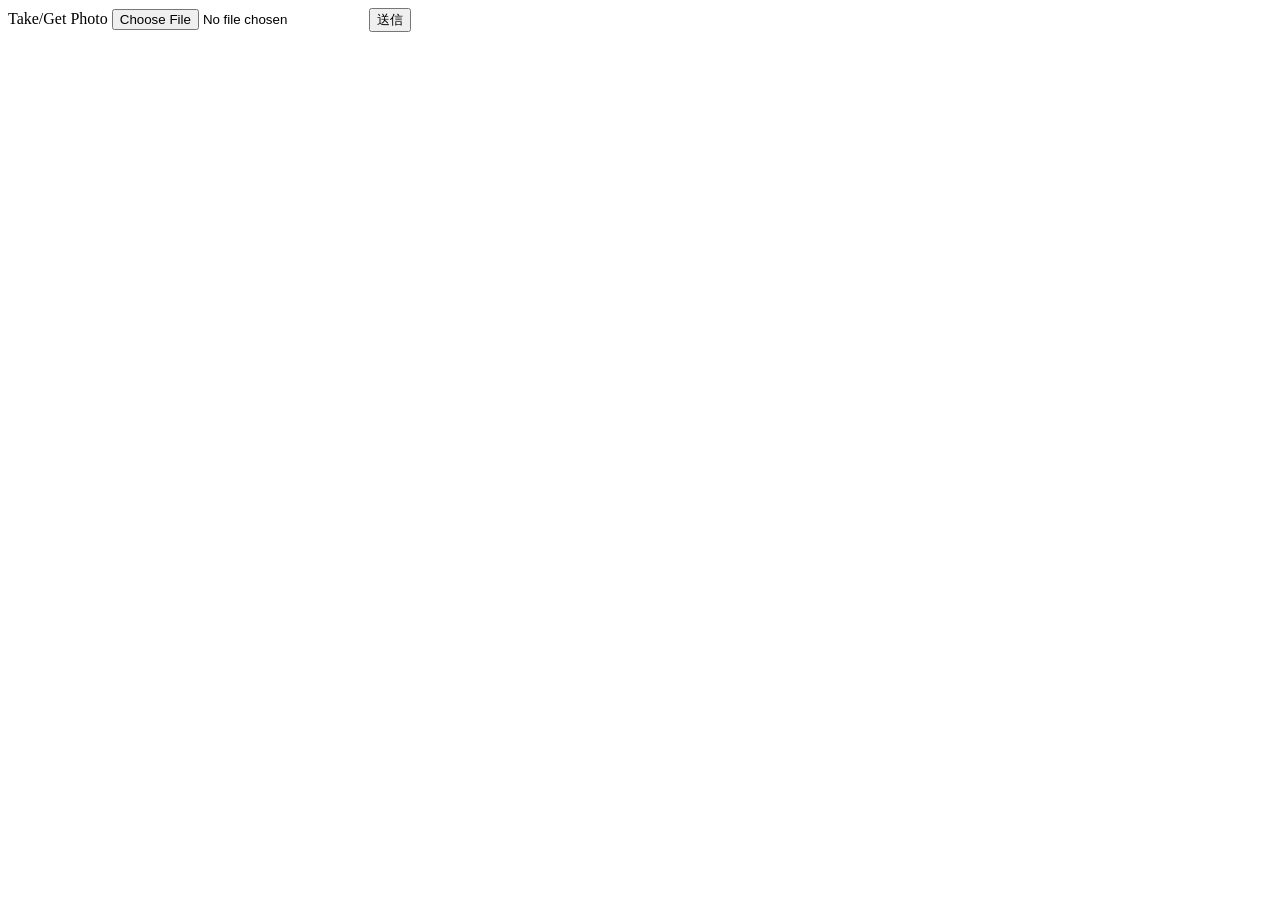
<file: HTML/index.html>
<html>
<head>
    <meta name="apple-mobile-web-app-capable" content="yes">
</head>

<form name="myForm" method="POST" enctype="multipart/form-data" action="section1.php">
    <label class="filebutton">Take/Get Photo
        <span>
            <input type="file" capture="camera" accept="video/*" name="fileToUpload" id="fileToUpload"></span></label>

    <button type='submit' name='action' value='send'>送信</button>
</form>
</html>
</file>
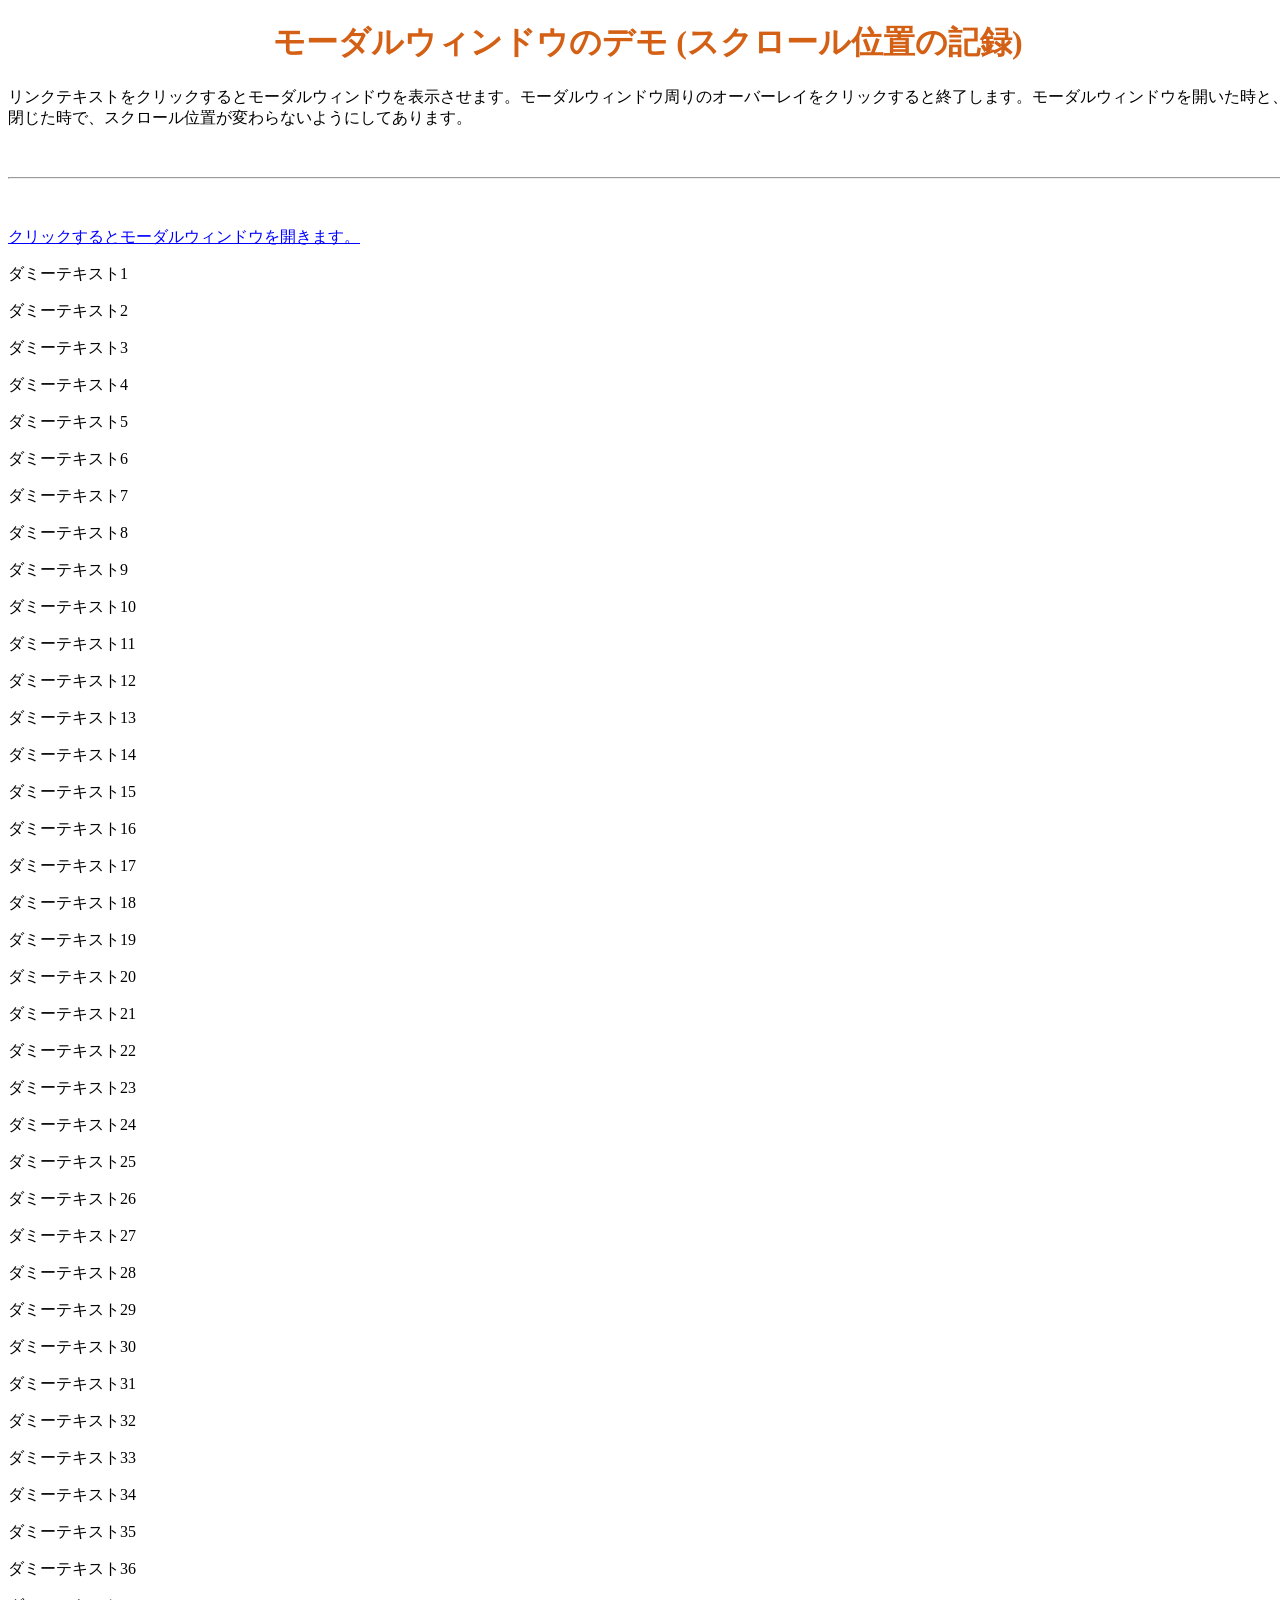
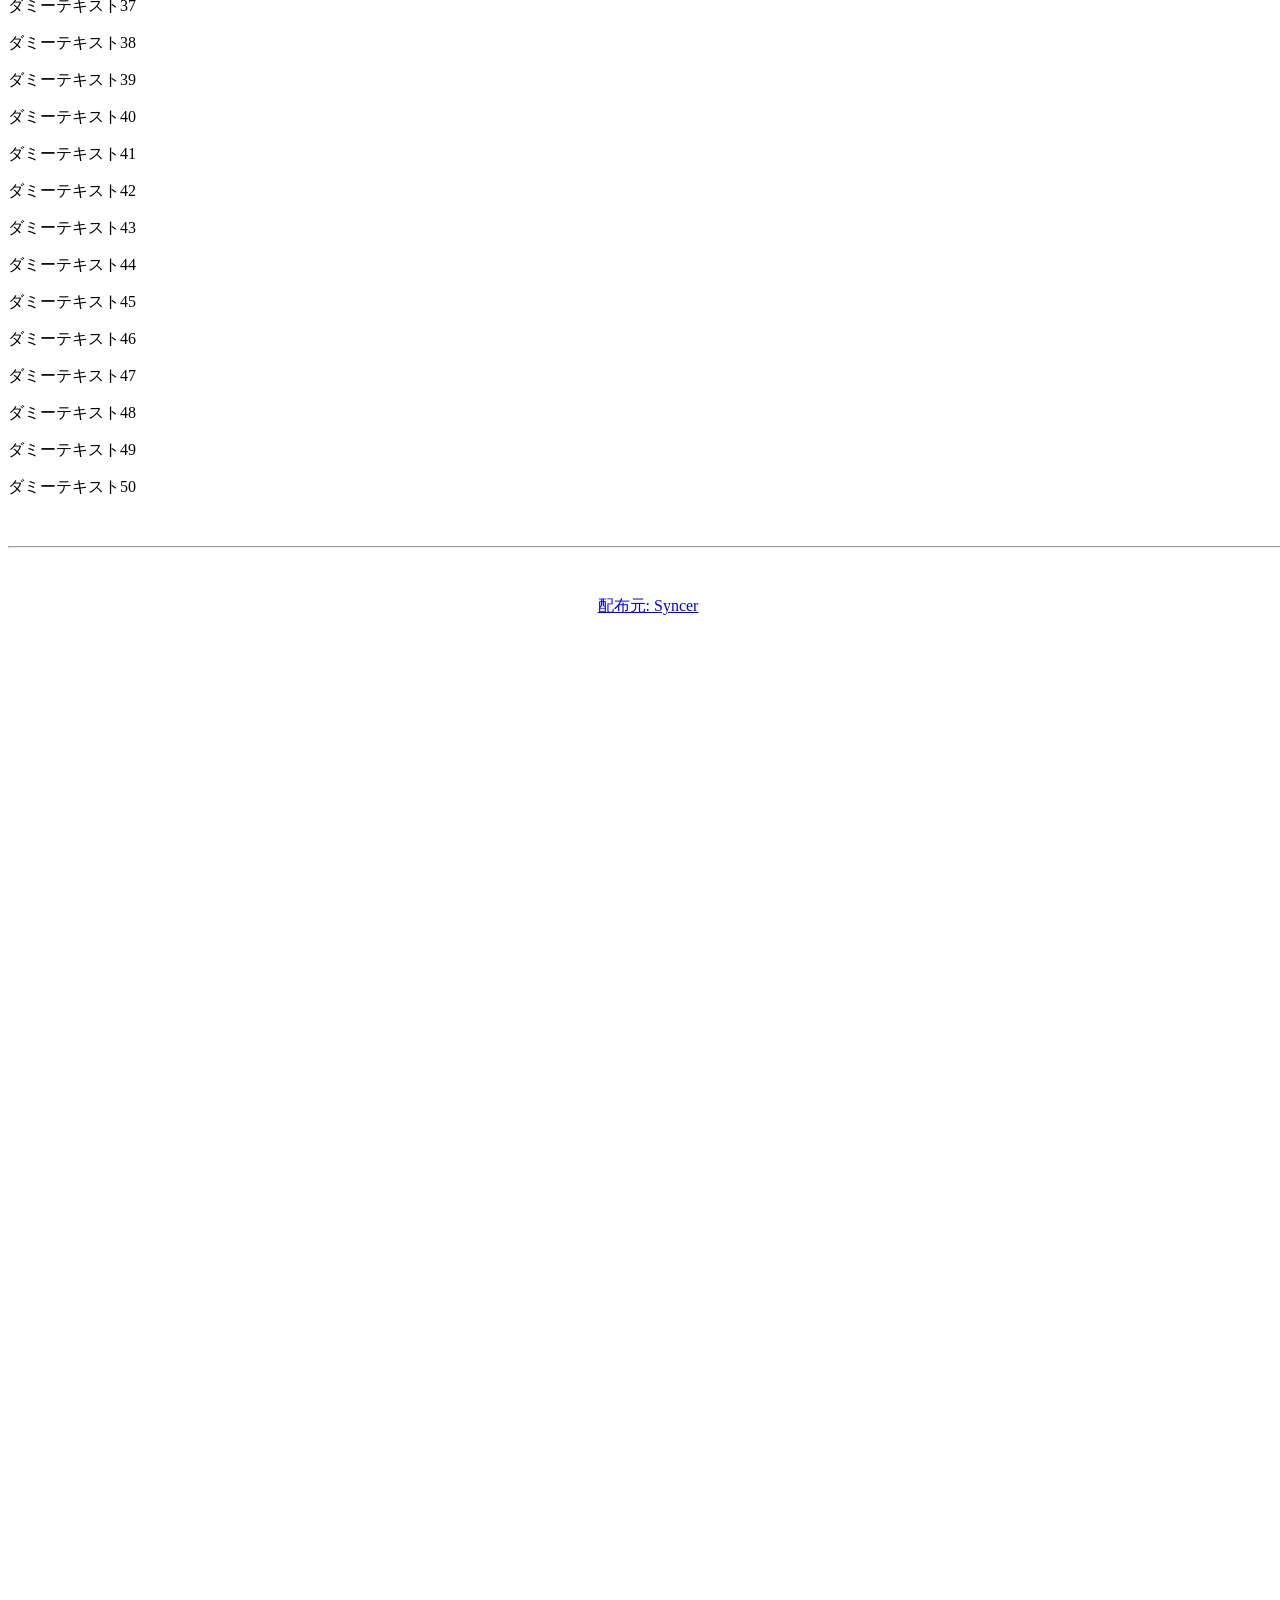
<file: jQuery/modal/modal-keep-position.html>
<!DOCTYPE html>
<html>
	<head>
		<meta charset="UTF-8">
		<meta name="robots" content="noindex,nofollow">

		<!-- ビューポートの設定 -->
		<meta name="viewport" content="width=device-width, initial-scale=1.0">

		<!-- スタイルシートの読み込み -->
		<link href="modal-keep-position.css" rel="stylesheet">

		<title>モーダルウィンドウのデモ (スクロール位置の記録)</title><!-- 

/********************************************************************************

	SYNCER 〜 知識、感動をみんなと同期(Sync)するブログ

	* 注意
	このプログラムは、jQueryを利用しています。

	* 配布場所
	https://syncer.jp/jquery-modal-window

	* 動作確認
	https://syncer.jp/jquery-modal-window/demo/modal-keep-position.html

	* 最終更新日時
	2015/08/17 15:38

	* 作者
	あらゆ

	** 連絡先
	Twitter: https://twitter.com/arayutw
	Facebook: https://www.facebook.com/arayutw
	Google+: https://plus.google.com/114918692417332410369/
	E-mail: info@syncer.jp

	※ バグ、不具合の報告、提案、ご要望など、お待ちしております。
	※ 申し訳ありませんが、ご利用者様、個々の環境における問題はサポートしていません。

********************************************************************************/

		-->
	</head>
<body>



<h1 style="text-align:center;color:#d36015;">モーダルウィンドウのデモ (スクロール位置の記録)</h1>
<p>リンクテキストをクリックするとモーダルウィンドウを表示させます。モーダルウィンドウ周りのオーバーレイをクリックすると終了します。モーダルウィンドウを開いた時と、閉じた時で、スクロール位置が変わらないようにしてあります。</p>

<HR style="margin: 3em 0 ;">

<p><a id="modal-open" class="button-link">クリックするとモーダルウィンドウを開きます。</a></p>

<p>ダミーテキスト1</p>
<p>ダミーテキスト2</p>
<p>ダミーテキスト3</p>
<p>ダミーテキスト4</p>
<p>ダミーテキスト5</p>
<p>ダミーテキスト6</p>
<p>ダミーテキスト7</p>
<p>ダミーテキスト8</p>
<p>ダミーテキスト9</p>
<p>ダミーテキスト10</p>
<p>ダミーテキスト11</p>
<p>ダミーテキスト12</p>
<p>ダミーテキスト13</p>
<p>ダミーテキスト14</p>
<p>ダミーテキスト15</p>
<p>ダミーテキスト16</p>
<p>ダミーテキスト17</p>
<p>ダミーテキスト18</p>
<p>ダミーテキスト19</p>
<p>ダミーテキスト20</p>
<p>ダミーテキスト21</p>
<p>ダミーテキスト22</p>
<p>ダミーテキスト23</p>
<p>ダミーテキスト24</p>
<p>ダミーテキスト25</p>
<p>ダミーテキスト26</p>
<p>ダミーテキスト27</p>
<p>ダミーテキスト28</p>
<p>ダミーテキスト29</p>
<p>ダミーテキスト30</p>
<p>ダミーテキスト31</p>
<p>ダミーテキスト32</p>
<p>ダミーテキスト33</p>
<p>ダミーテキスト34</p>
<p>ダミーテキスト35</p>
<p>ダミーテキスト36</p>
<p>ダミーテキスト37</p>
<p>ダミーテキスト38</p>
<p>ダミーテキスト39</p>
<p>ダミーテキスト40</p>
<p>ダミーテキスト41</p>
<p>ダミーテキスト42</p>
<p>ダミーテキスト43</p>
<p>ダミーテキスト44</p>
<p>ダミーテキスト45</p>
<p>ダミーテキスト46</p>
<p>ダミーテキスト47</p>
<p>ダミーテキスト48</p>
<p>ダミーテキスト49</p>
<p>ダミーテキスト50</p>

<!-- ここからモーダルウィンドウ -->
<div id="modal-content">
	<!-- モーダルウィンドウのコンテンツ開始 -->
	<p>モーダルウィンドウのコンテンツをHTMLで自由に編集することができます。画像や、動画埋め込みなど、お好きなものを入れて下さい。</p>
	<p>「閉じる」か「背景」をクリックするとモーダルウィンドウを終了します。</p>
	<p><a id="modal-close" class="button-link">閉じる</a></p>
	<!-- モーダルウィンドウのコンテンツ終了 -->
</div>
<!-- ここまでモーダルウィンドウ -->


<HR style="margin: 3em 0 ;">



<p style="text-align:center"><a href="https://syncer.jp/jquery-modal-window">配布元: Syncer</a></p>




<!-- JavaScriptの読み込み -->
<script src="https://ajax.googleapis.com/ajax/libs/jquery/2.1.4/jquery.min.js"></script>
<script src="modal-keep-position.js"></script>




</body>
</html>
</file>
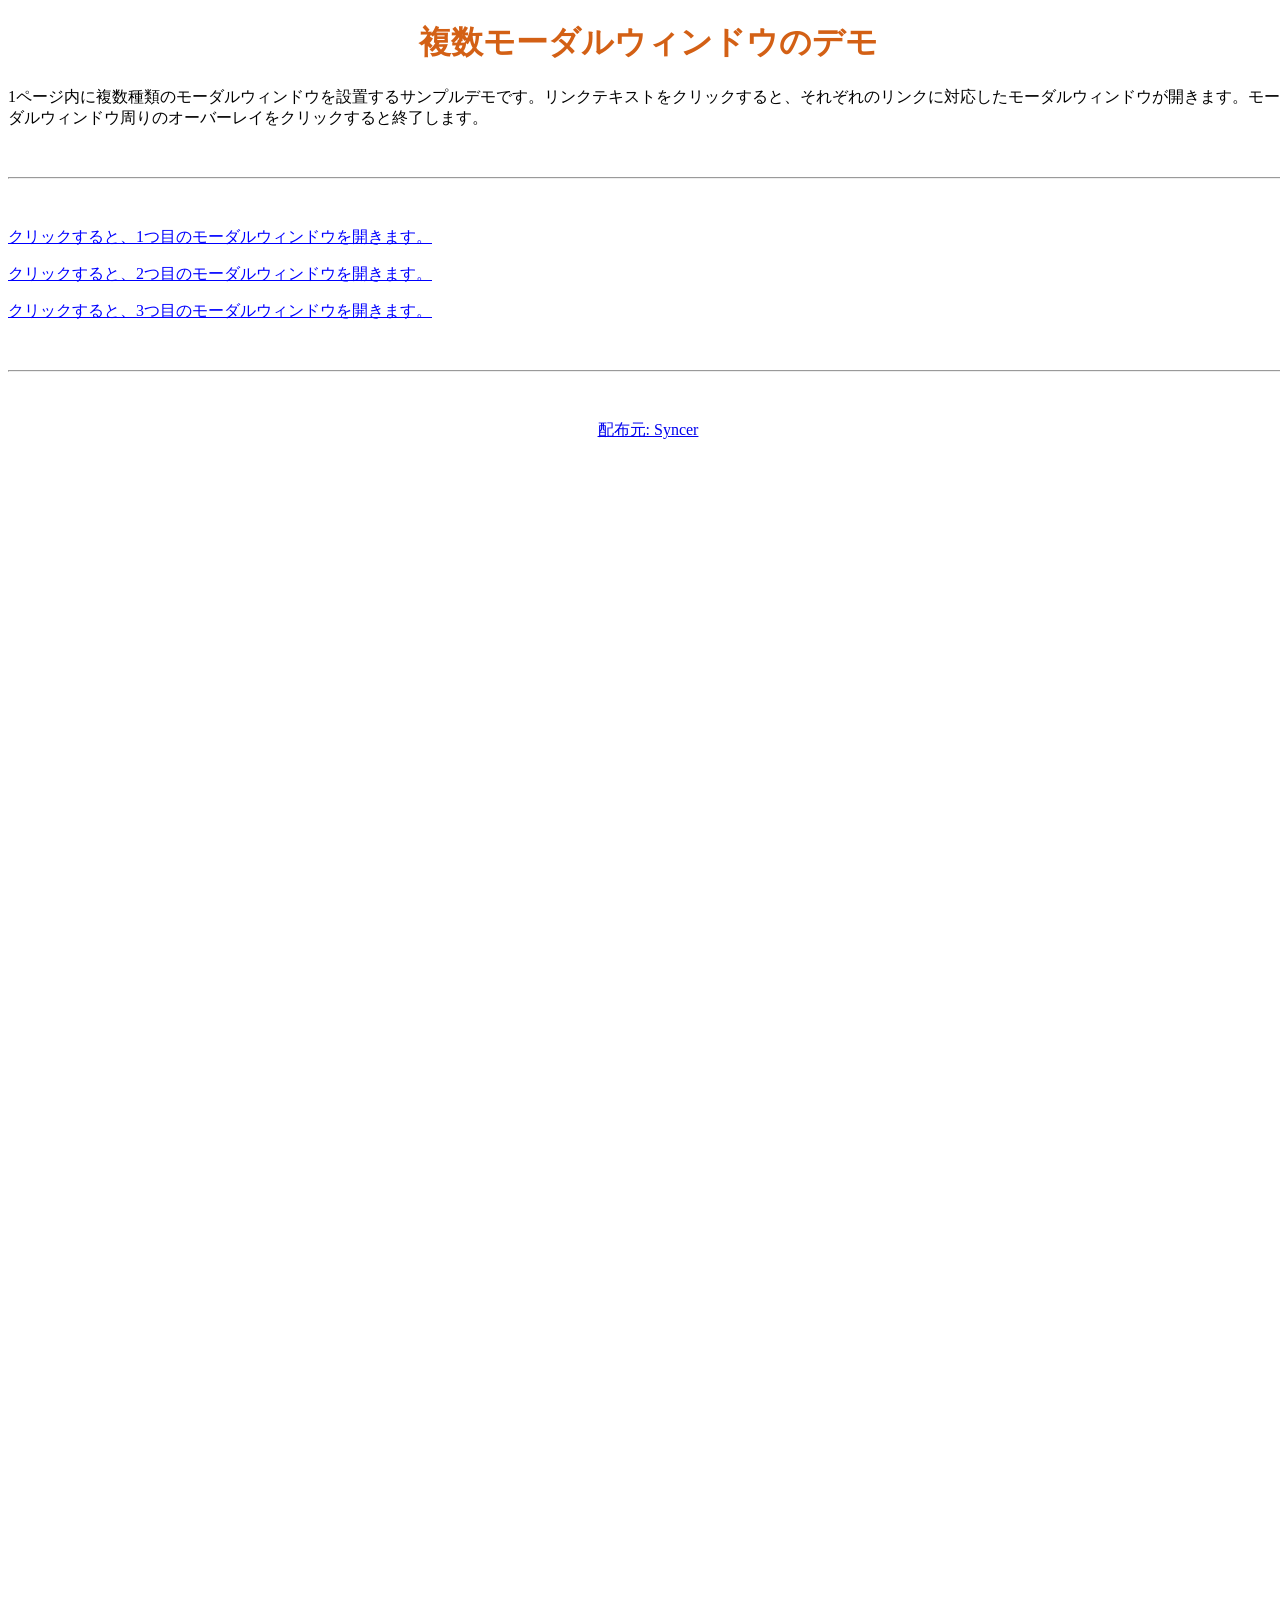
<file: jQuery/modal/modal-multi.html>
<!DOCTYPE html>
<html>
	<head>
		<meta charset="UTF-8">
		<meta name="robots" content="noindex,nofollow">

		<!-- ビューポートの設定 -->
		<meta name="viewport" content="width=device-width, initial-scale=1.0">

		<!-- スタイルシートの読み込み -->
		<link href="modal-multi.css" rel="stylesheet">

		<title>複数モーダルウィンドウのデモ</title><!-- 

/********************************************************************************

	SYNCER 〜 知識、感動をみんなと同期(Sync)するブログ

	* 注意
	このプログラムは、jQueryを利用しています。

	* 配布場所
	https://syncer.jp/jquery-modal-window

	* 動作確認
	https://syncer.jp/jquery-modal-window/demo/modal-multi.html

	* 最終更新日時
	2015/08/17 15:38

	* 作者
	あらゆ

	** 連絡先
	Twitter: https://twitter.com/arayutw
	Facebook: https://www.facebook.com/arayutw
	Google+: https://plus.google.com/114918692417332410369/
	E-mail: info@syncer.jp

	※ バグ、不具合の報告、提案、ご要望など、お待ちしております。
	※ 申し訳ありませんが、ご利用者様、個々の環境における問題はサポートしていません。

********************************************************************************/

		-->
	</head>
<body>



<h1 style="text-align:center;color:#d36015;">複数モーダルウィンドウのデモ</h1>
<p>1ページ内に複数種類のモーダルウィンドウを設置するサンプルデモです。リンクテキストをクリックすると、それぞれのリンクに対応したモーダルウィンドウが開きます。モーダルウィンドウ周りのオーバーレイをクリックすると終了します。</p>

<HR style="margin: 3em 0 ;">

<!-- 1つ目のコンテンツ [開始] -->
<div id="modal-content-01" class="modal-content">
	<!-- モーダルウィンドウのコンテンツ開始 -->
	<p>1つ目のモーダルウィンドウです。全体を囲むdiv要素に[id="modal-content-01"]が設定されています。</p>
	<p>「閉じる」か「背景」をクリックするとモーダルウィンドウを終了します。</p>
	<p><a id="modal-close" class="button-link">閉じる</a></p>
	<!-- モーダルウィンドウのコンテンツ終了 -->
</div>
<!-- 1つ目のコンテンツ [終了] -->

<!-- 2つ目のコンテンツ [開始] -->
<div id="modal-content-02" class="modal-content">
	<!-- モーダルウィンドウのコンテンツ開始 -->
	<p>2つ目のモーダルウィンドウです。全体を囲むdiv要素に[id="modal-content-02"]が設定されています。</p>
	<p>「閉じる」か「背景」をクリックするとモーダルウィンドウを終了します。</p>
	<p><a id="modal-close" class="button-link">閉じる</a></p>
	<!-- モーダルウィンドウのコンテンツ終了 -->
</div>
<!-- 2つ目のコンテンツ [終了] -->

<!-- 3つ目のコンテンツ [開始] -->
<div id="modal-content-03" class="modal-content">
	<!-- モーダルウィンドウのコンテンツ開始 -->
	<p>3つ目のモーダルウィンドウです。全体を囲むdiv要素に[id="modal-content-03"]が設定されています。</p>
	<p>「閉じる」か「背景」をクリックするとモーダルウィンドウを終了します。</p>
	<p><a id="modal-close" class="button-link">閉じる</a></p>
	<!-- モーダルウィンドウのコンテンツ終了 -->
</div>

<p><a class="modal-syncer button-link" data-target="modal-content-01">クリックすると、1つ目のモーダルウィンドウを開きます。</a></p>
<p><a class="modal-syncer button-link" data-target="modal-content-02">クリックすると、2つ目のモーダルウィンドウを開きます。</a></p>
<p><a class="modal-syncer button-link" data-target="modal-content-03">クリックすると、3つ目のモーダルウィンドウを開きます。</a></p>
<!-- 3つ目のコンテンツ [終了] -->


<HR style="margin: 3em 0 ;">



<p style="text-align:center"><a href="https://syncer.jp/jquery-modal-window">配布元: Syncer</a></p>




<!-- JavaScriptの読み込み -->
<script src="https://ajax.googleapis.com/ajax/libs/jquery/2.1.4/jquery.min.js"></script>
<script src="modal-multi.js"></script>




</body>
</html>
</file>
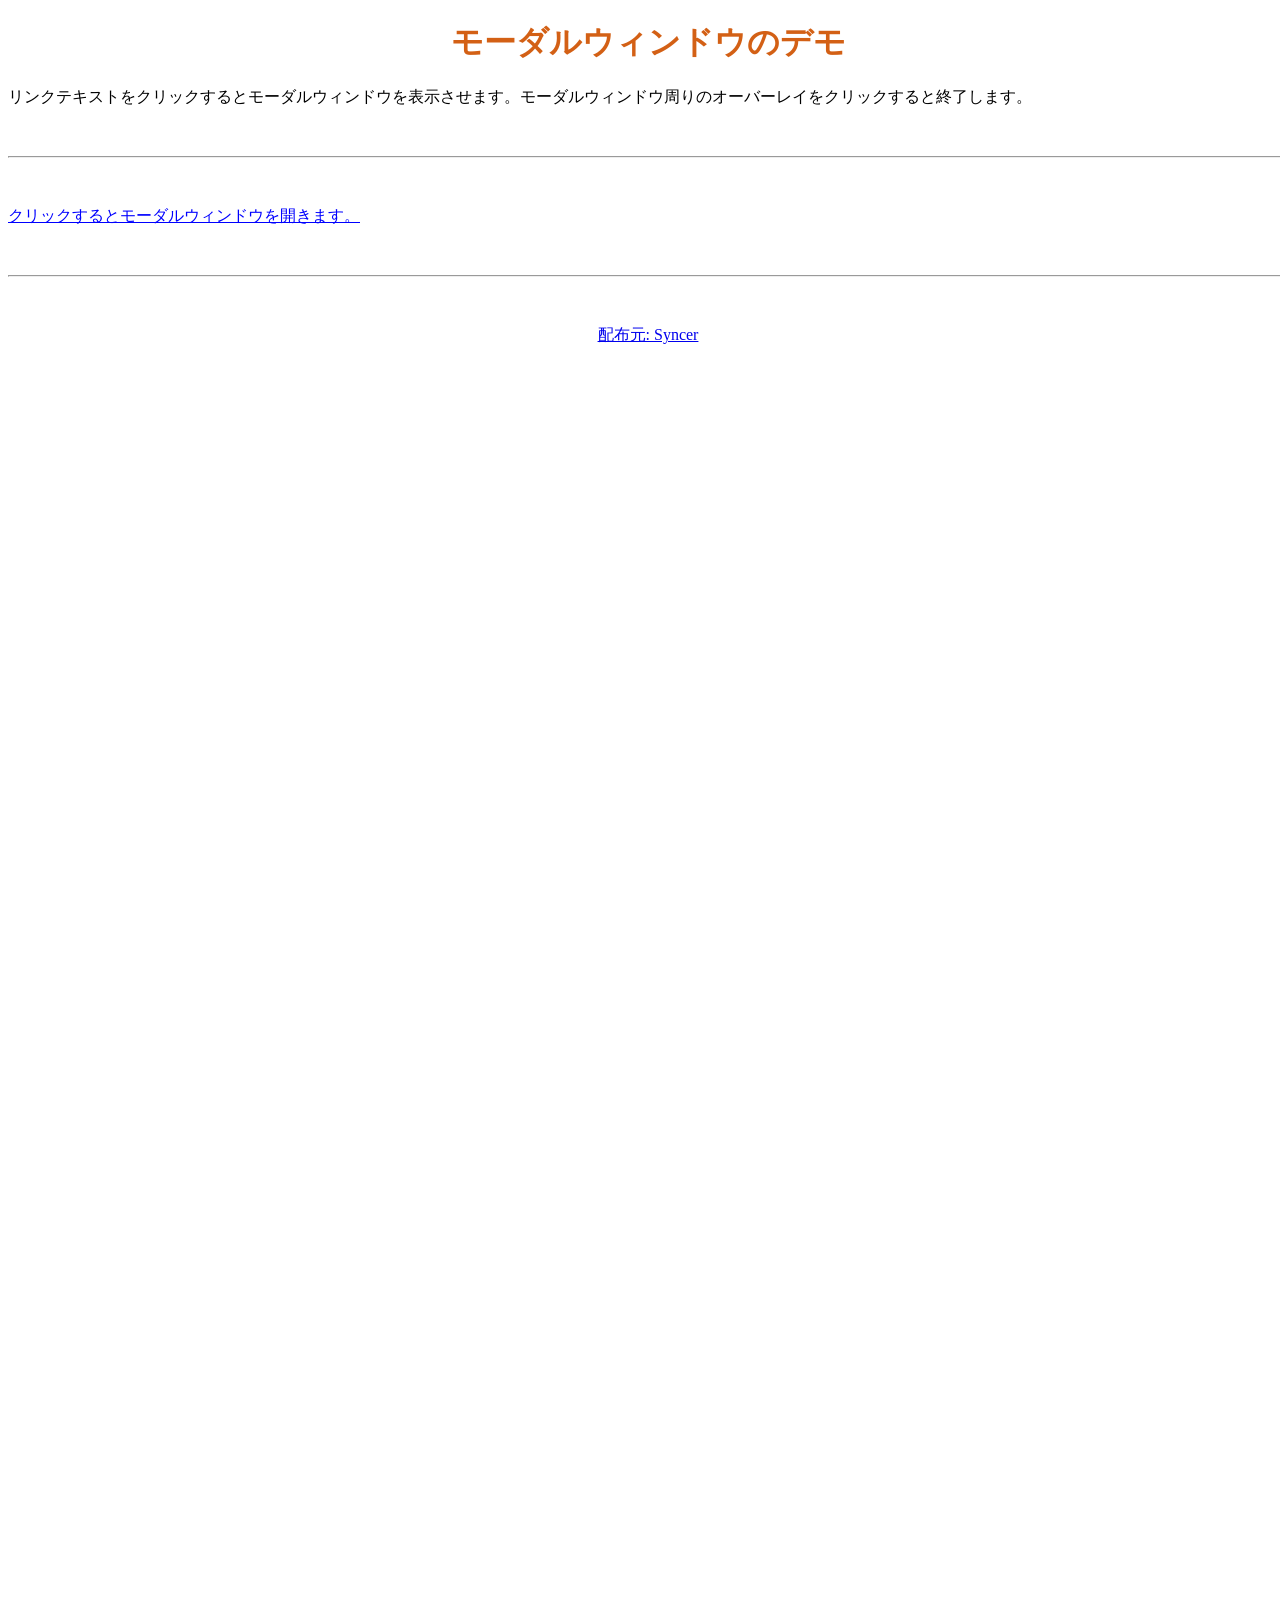
<file: jQuery/modal/modal.html>
<!DOCTYPE html>
<html>
	<head>
		<meta charset="UTF-8">
		<meta name="robots" content="noindex,nofollow">

		<!-- ビューポートの設定 -->
		<meta name="viewport" content="width=device-width, initial-scale=1.0">

		<!-- スタイルシートの読み込み -->
		<link href="modal.css" rel="stylesheet">

		<title>モーダルウィンドウのデモ</title><!-- 

/********************************************************************************

	SYNCER 〜 知識、感動をみんなと同期(Sync)するブログ

	* 注意
	このプログラムは、jQueryを利用しています。

	* 配布場所
	https://syncer.jp/jquery-modal-window

	* 動作確認
	https://syncer.jp/jquery-modal-window/demo/modal.html

	* 最終更新日時
	2015/08/17 15:39

	* 作者
	あらゆ

	** 連絡先
	Twitter: https://twitter.com/arayutw
	Facebook: https://www.facebook.com/arayutw
	Google+: https://plus.google.com/114918692417332410369/
	E-mail: info@syncer.jp

	※ バグ、不具合の報告、提案、ご要望など、お待ちしております。
	※ 申し訳ありませんが、ご利用者様、個々の環境における問題はサポートしていません。

********************************************************************************/

		-->
	</head>
<body>



<h1 style="text-align:center;color:#d36015;">モーダルウィンドウのデモ</h1>
<p>リンクテキストをクリックするとモーダルウィンドウを表示させます。モーダルウィンドウ周りのオーバーレイをクリックすると終了します。</p>

<HR style="margin: 3em 0 ;">

<!-- ここからモーダルウィンドウ -->
<div id="modal-content">
	<!-- モーダルウィンドウのコンテンツ開始 -->
	<p>モーダルウィンドウのコンテンツをHTMLで自由に編集することができます。画像や、動画埋め込みなど、お好きなものを入れて下さい。</p>
	<p>「閉じる」か「背景」をクリックするとモーダルウィンドウを終了します。</p>
	<p><a id="modal-close" class="button-link">閉じる</a></p>
	<!-- モーダルウィンドウのコンテンツ終了 -->
</div>

<p><a id="modal-open" class="button-link">クリックするとモーダルウィンドウを開きます。</a></p>
<!-- ここまでモーダルウィンドウ -->


<HR style="margin: 3em 0 ;">



<p style="text-align:center"><a href="https://syncer.jp/jquery-modal-window">配布元: Syncer</a></p>




<!-- JavaScriptの読み込み -->
<script src="https://ajax.googleapis.com/ajax/libs/jquery/2.1.4/jquery.min.js"></script>
<script src="modal.js"></script>




</body>
</html>
</file>
<file: jQuery/modal/modal-keep-position.css>
@charset "UTF-8" ;

/********************************************************************************

	SYNCER 〜 知識、感動をみんなと同期(Sync)するブログ

	* 配布場所
	https://syncer.jp/jquery-modal-window

	* 最終更新日時
	2015/08/17 15:37

	* 作者
	あらゆ

	** 連絡先
	Twitter: https://twitter.com/arayutw
	Facebook: https://www.facebook.com/arayutw
	Google+: https://plus.google.com/114918692417332410369/
	E-mail: info@syncer.jp

	※ バグ、不具合の報告、提案、ご要望など、お待ちしております。
	※ 申し訳ありませんが、ご利用者様、個々の環境における問題はサポートしていません。

********************************************************************************/


@charset "UTF-8";

/* ここからデモページ用のコード */
body {
	width: 100% ;
	height: 5000px ;
	padding: 0 ;
}
/* ここまでデモページ用のコード */

#modal-content {
	width: 50% ;
	margin: 0 ;
	padding: 10px 20px ;
	border: 2px solid #aaa ;
	background: #fff ;
	position: fixed ;
	display: none ;
	z-index: 2 ;
}
  
#modal-overlay {
	z-index: 1 ;
	display: none ;
	position: fixed ;
	top: 0 ;
	left: 0 ;
	width: 100% ;
	height: 120% ;
	background-color: rgba( 0,0,0, 0.75 ) ;
}

.button-link {
	color: #00f ;
	text-decoration: underline ;
}
 
.button-link:hover {
	cursor: pointer ;
	color: #f00 ;
}
</file>
<file: jQuery/modal/modal-multi.css>
@charset "UTF-8" ;

/********************************************************************************

	SYNCER 〜 知識、感動をみんなと同期(Sync)するブログ

	* 配布場所
	https://syncer.jp/jquery-modal-window

	* 最終更新日時
	2015/08/17 15:38

	* 作者
	あらゆ

	** 連絡先
	Twitter: https://twitter.com/arayutw
	Facebook: https://www.facebook.com/arayutw
	Google+: https://plus.google.com/114918692417332410369/
	E-mail: info@syncer.jp

	※ バグ、不具合の報告、提案、ご要望など、お待ちしております。
	※ 申し訳ありませんが、ご利用者様、個々の環境における問題はサポートしていません。

********************************************************************************/


@charset "UTF-8";

/* ここからデモページ用のコード */
body {
	width: 100% ;
	height: 5000px ;
	padding: 0 ;
}
/* ここまでデモページ用のコード */

.modal-content {
	width: 50% ;
	margin: 0 ;
	padding: 10px 20px ;
	border: 2px solid #aaa ;
	background: #fff ;
	position: fixed ;
	display: none ;
	z-index: 2 ;
}
  
#modal-overlay {
	z-index: 1 ;
	display: none ;
	position: fixed ;
	top: 0 ;
	left: 0 ;
	width: 100% ;
	height: 120% ;
	background-color: rgba( 0,0,0, 0.75 ) ;
}

.button-link {
	color: #00f ;
	text-decoration: underline ;
}
 
.button-link:hover {
	cursor: pointer ;
	color: #f00 ;
}
</file>
<file: jQuery/modal/modal.css>
@charset "UTF-8" ;

/********************************************************************************

	SYNCER 〜 知識、感動をみんなと同期(Sync)するブログ

	* 配布場所
	https://syncer.jp/jquery-modal-window

	* 最終更新日時
	2015/08/17 15:47

	* 作者
	あらゆ

	** 連絡先
	Twitter: https://twitter.com/arayutw
	Facebook: https://www.facebook.com/arayutw
	Google+: https://plus.google.com/114918692417332410369/
	E-mail: info@syncer.jp

	※ バグ、不具合の報告、提案、ご要望など、お待ちしております。
	※ 申し訳ありませんが、ご利用者様、個々の環境における問題はサポートしていません。

********************************************************************************/


@charset "UTF-8";

/* ここからデモページ用のコード */
body {
	width: 100% ;
	height: 5000px ;
	padding: 0 ;
}
/* ここまでデモページ用のコード */

#modal-content {
	width: 50% ;
	margin: 0 ;
	padding: 10px 20px ;
	border: 2px solid #aaa ;
	background: #fff ;
	position: fixed ;
	display: none ;
	z-index: 2 ;
}
  
#modal-overlay {
	z-index: 1 ;
	display: none ;
	position: fixed ;
	top: 0 ;
	left: 0 ;
	width: 100% ;
	height: 120% ;
	background-color: rgba( 0,0,0, 0.75 ) ;
}

.button-link {
	color: #00f ;
	text-decoration: underline ;
}
 
.button-link:hover {
	cursor: pointer ;
	color: #f00 ;
}
</file>
